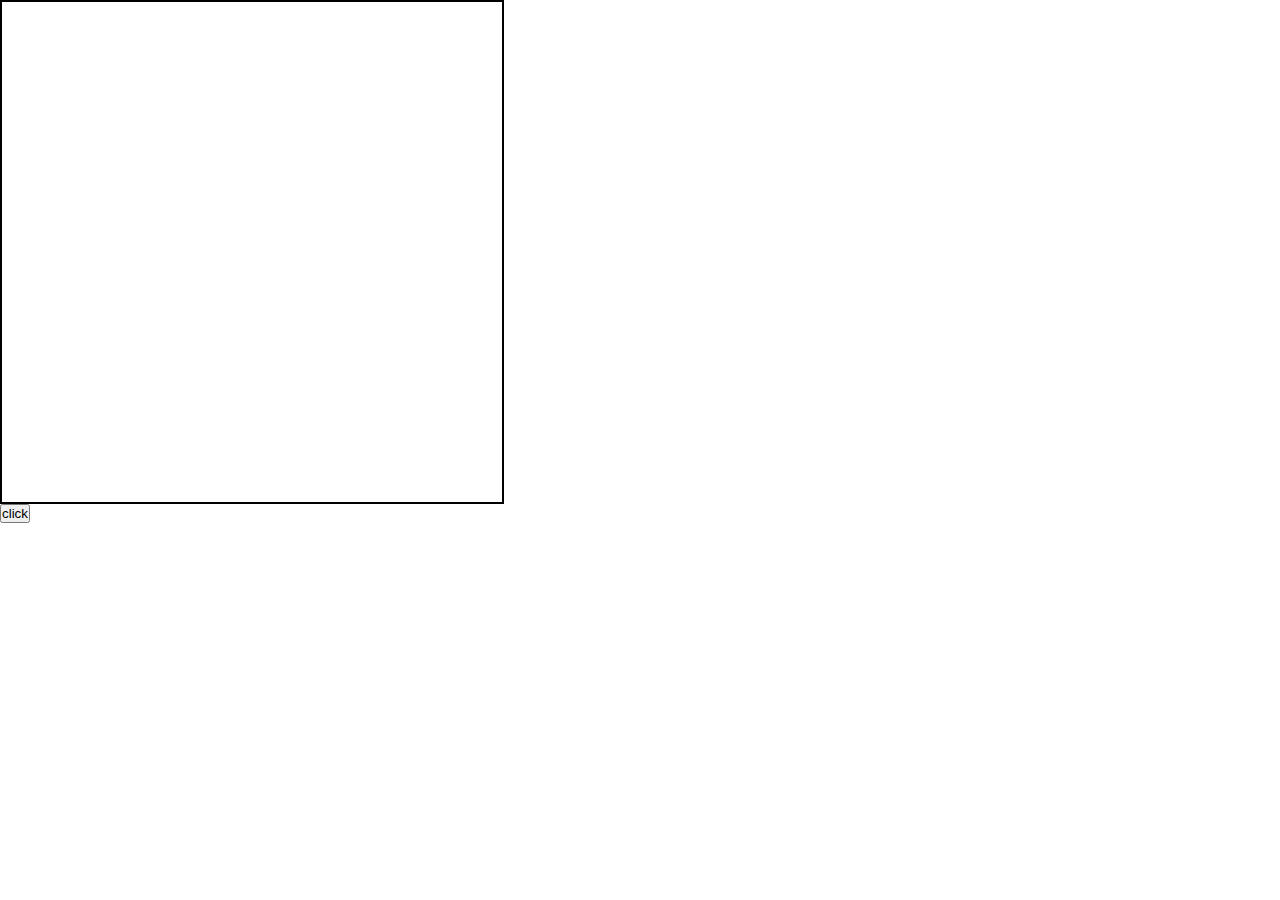
<file: Parcial 1/Actividades_clase/DOM/index.html>
<!DOCTYPE html>
<html lang="en">
<head>
    <meta charset="UTF-8">
    <meta name="viewport" content="width=device-width, initial-scale=1.0">
    <title>DOM</title>
    <link rel="stylesheet" href="css/estilo.css">
</head>
<body>
    <div class="contenido" id="contenedor_contenido">


    </div>
    <button id="boton" type="submit">
    
        click
    </button>
    
</body>
<script src="js/script.js"> 

</script>

</html>
</file>
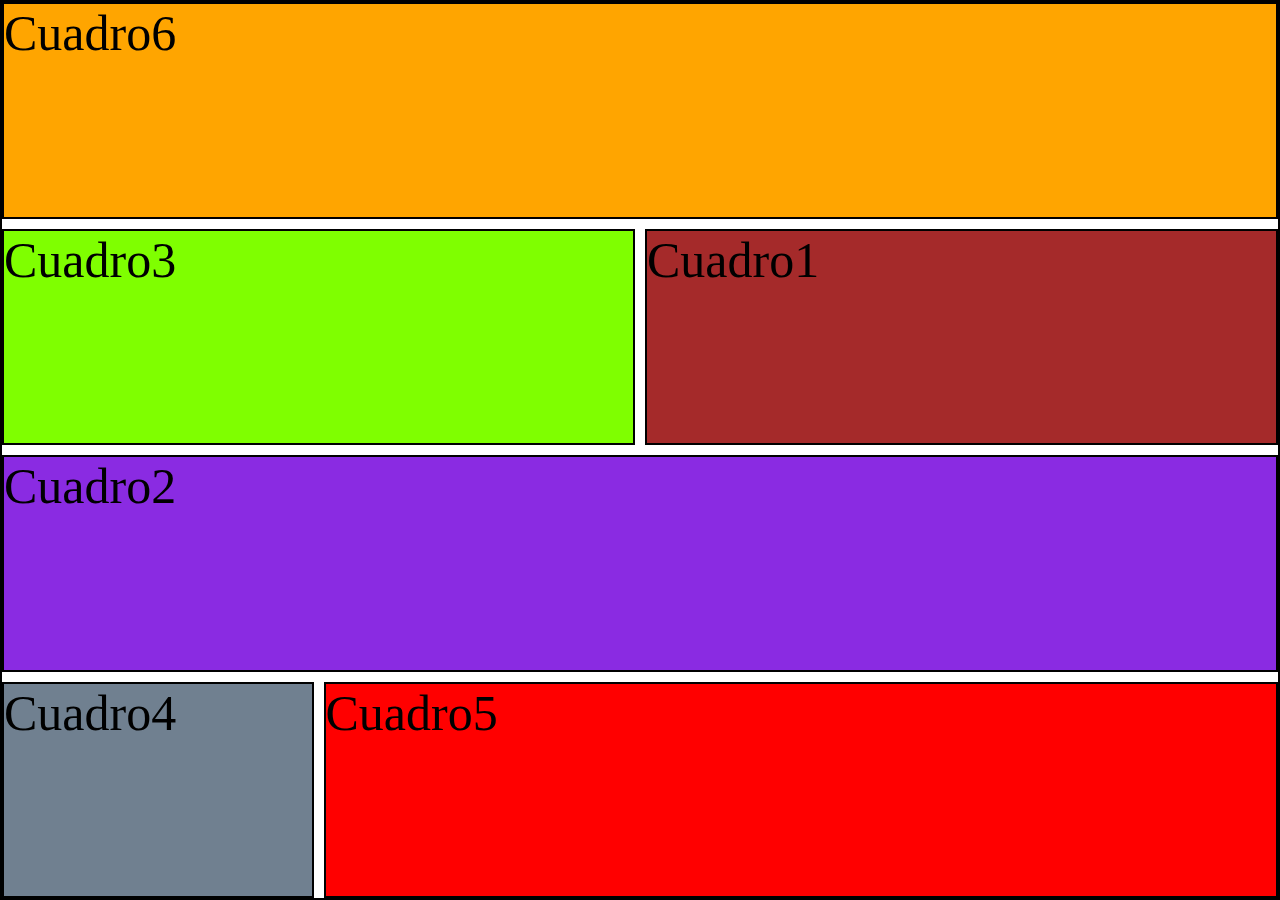
<file: Parcial 1/Actividades_clase/Grid/index.html>
<!DOCTYPE html>
<html lang="en">
<head>
    <meta charset="UTF-8">
    <meta name="viewport" content="width=device-width, initial-scale=1.0">
    <title>Grid</title>
    <link rel="stylesheet" href="css/estilo.css">
</head>
<body>
    
    <div class="contenedor">
        <div class="cuadro1">
             Cuadro1
        </div>

        <div class="cuadro2">
             Cuadro2

        </div>

        <div class="cuadro3">
             Cuadro3

        </div>

        <div class="cuadro4">
             Cuadro4

        </div>

        <div class="cuadro5">
             Cuadro5

        </div>

        <div class="cuadro6">
             Cuadro6

        </div>
    </div>
    
</body>
</html>
</file>
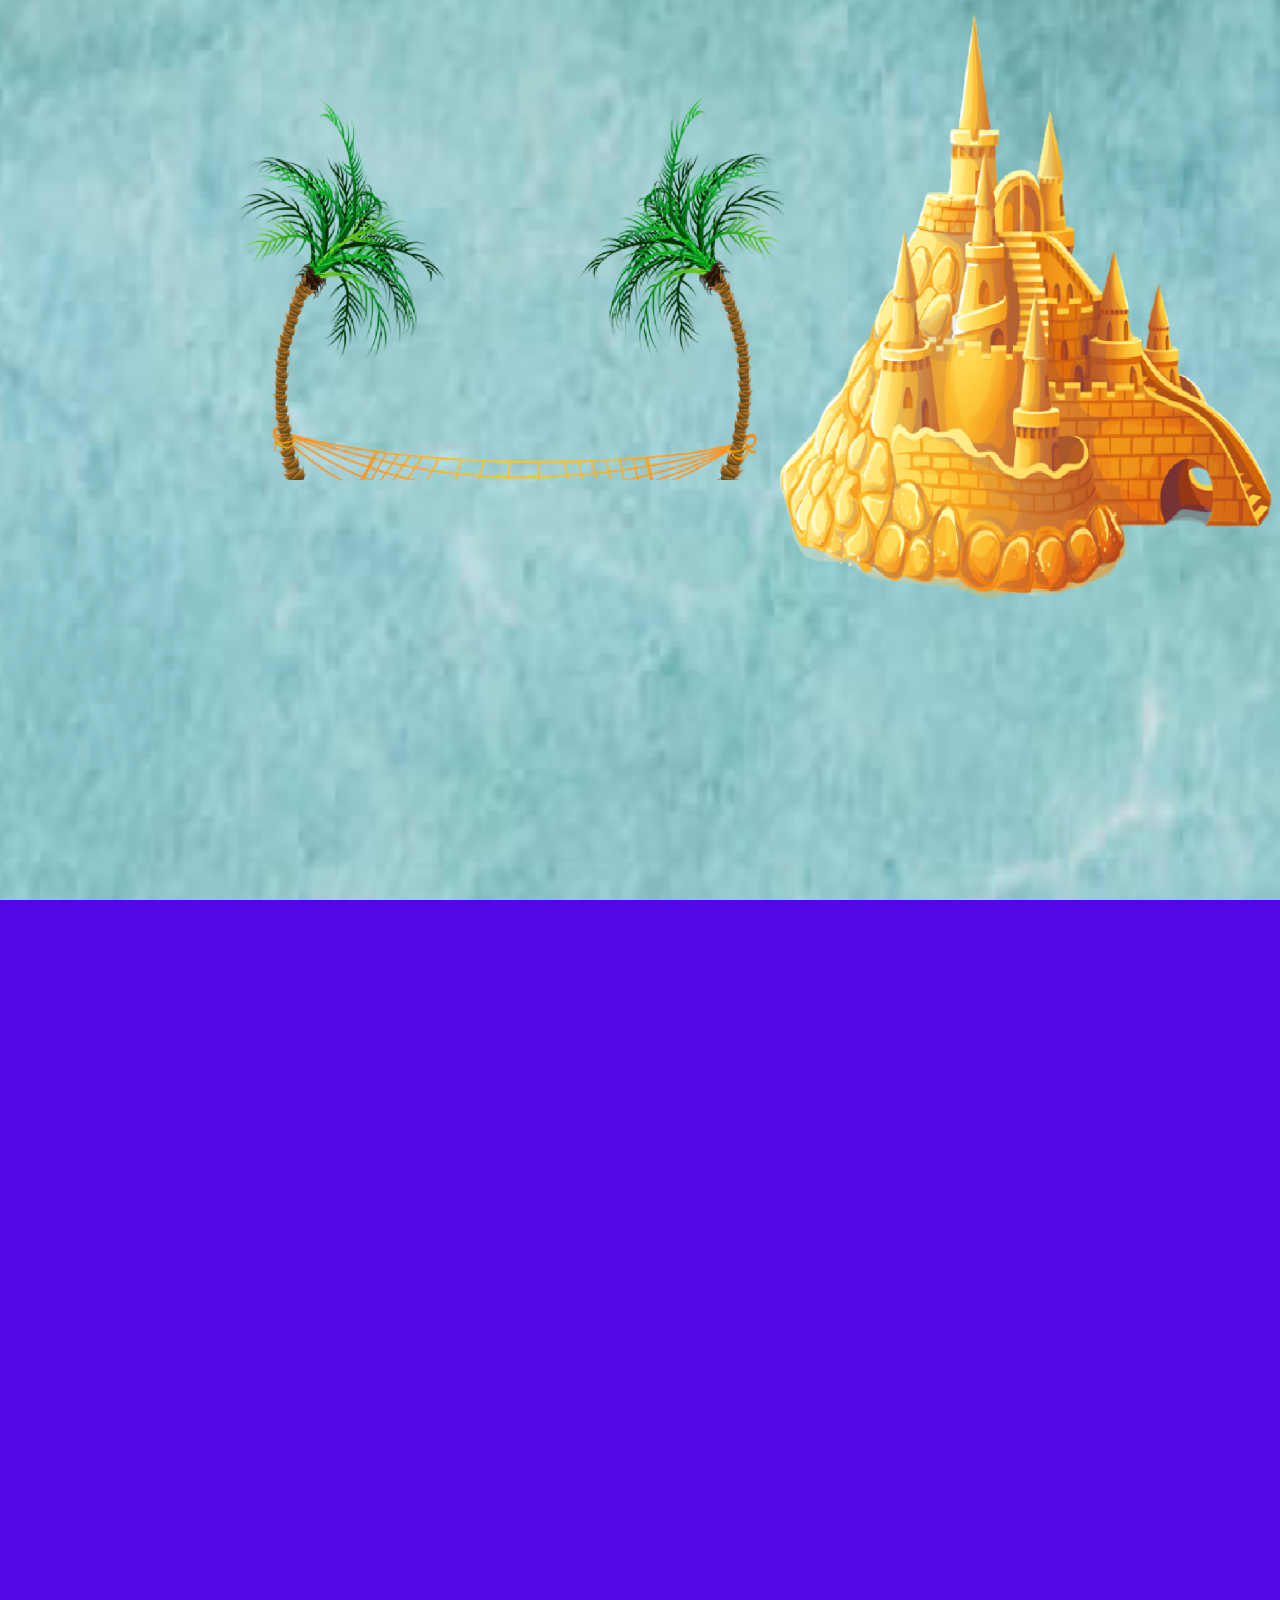
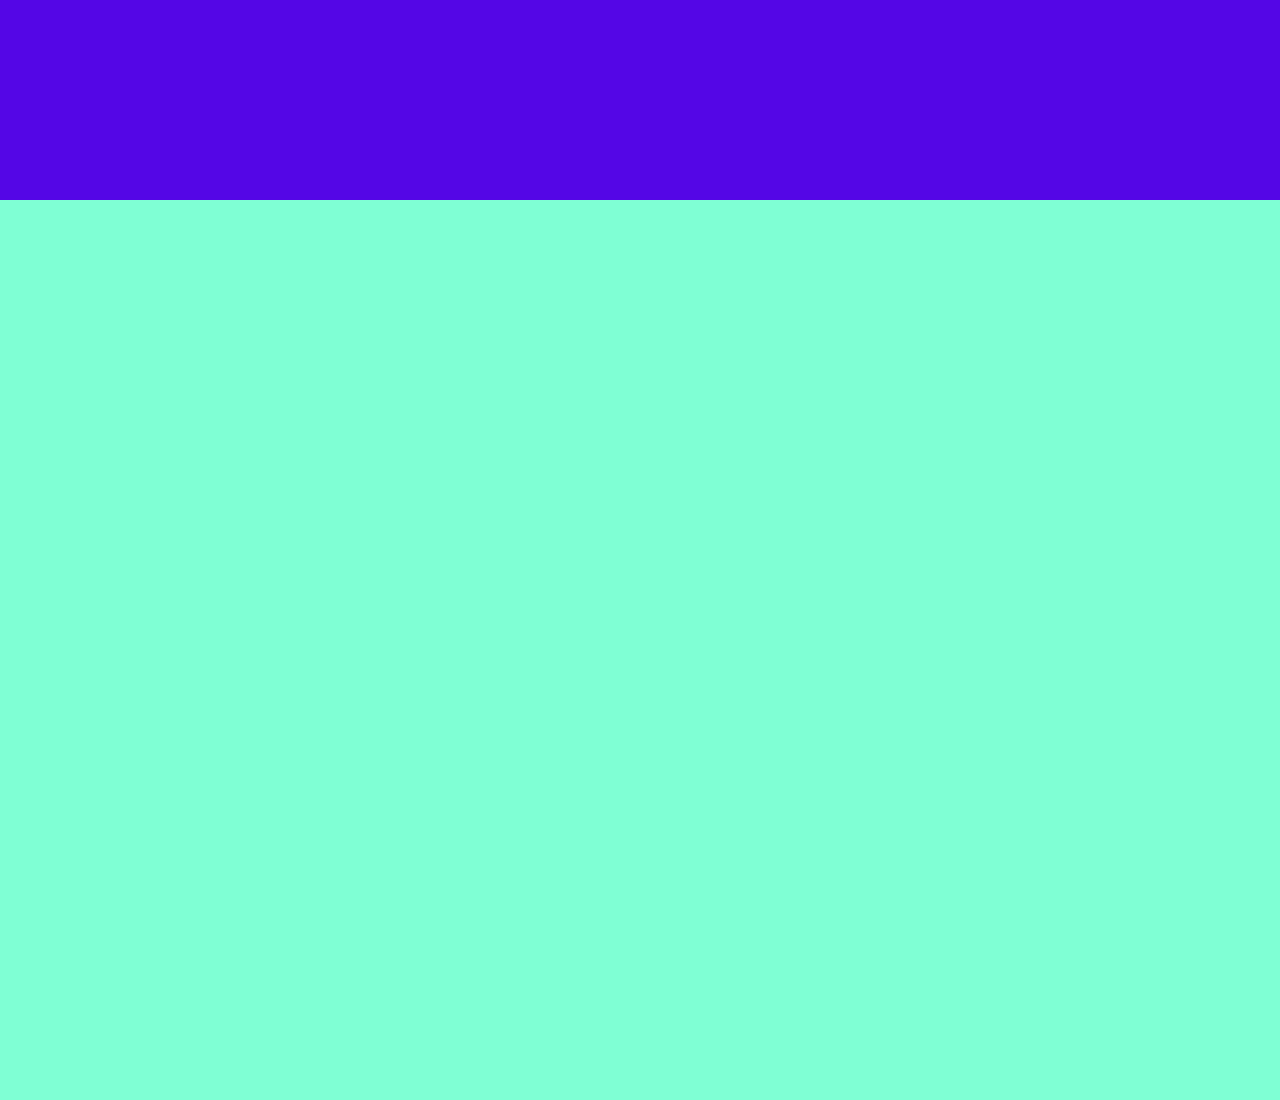
<file: Parcial 1/Actividades_clase/Parallax/index.html>
<!DOCTYPE html>
<html lang="en">
<head>
    <meta charset="UTF-8">
    <meta name="viewport" content="width=device-width, initial-scale=1.0">
    <title>Parallax</title>
    <link rel="stylesheet" href="css/estilo.css">
</head>
<body>
    <div class="contenedor-1">
        <img class="castle" src="resources/img/castle.png" alt="sandCastle">
    </div>
    <div class="espacio">
       
    </div>
 
</body>
</html>
</file>
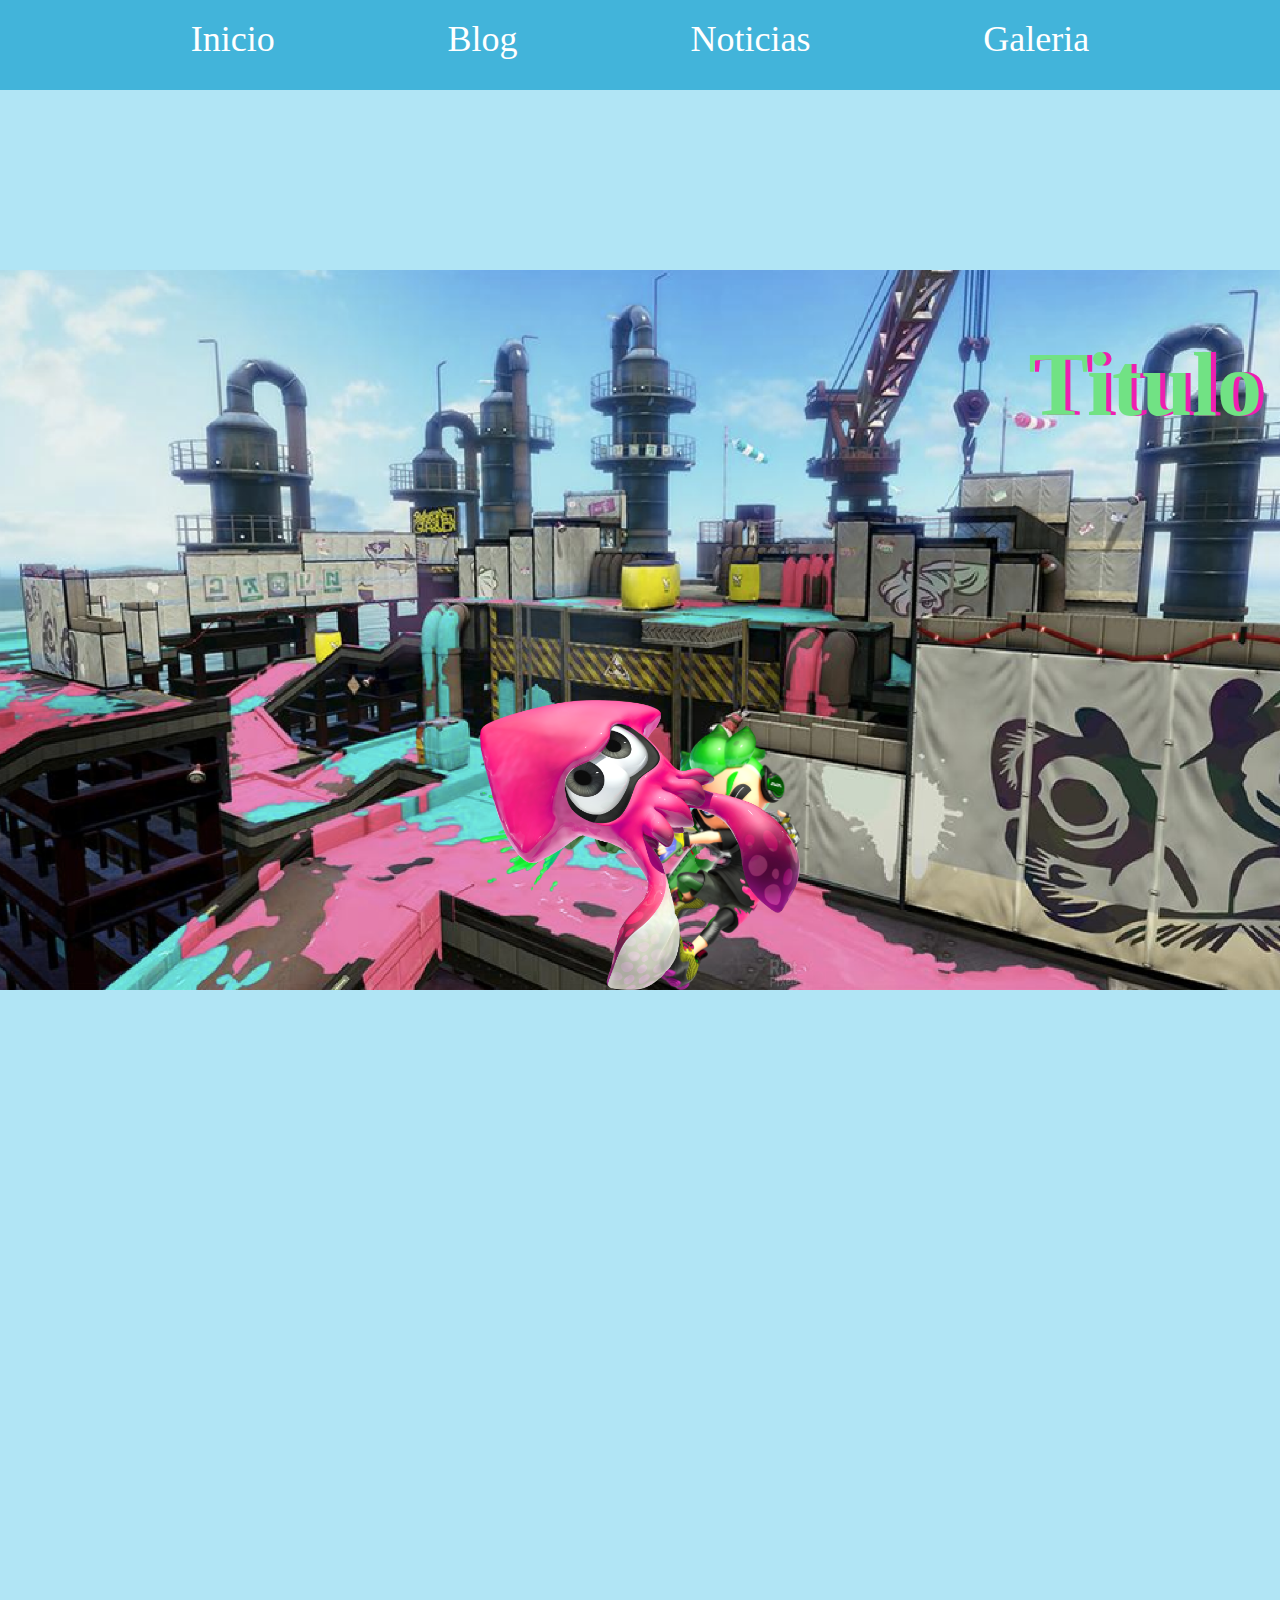
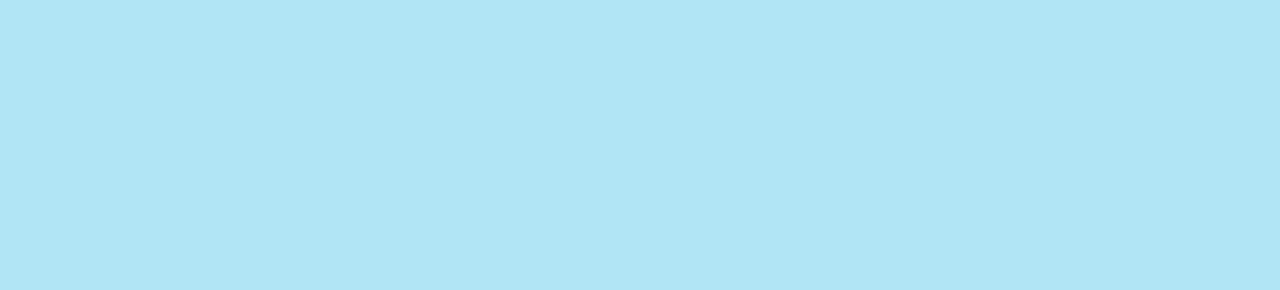
<file: Parcial 1/Actividades_clase/ParallaxJS/index.html>
<!DOCTYPE html>
<html lang="es">
<head>
    <meta charset="UTF-8">
    <meta name="viewport" content="width=device-width, initial-scale=1.0">
    <title>Parallax</title>
    <link rel="stylesheet" href="css/estilo.css">
</head>
<body>
    <nav>
        <ul>
        <li>Inicio</li>
        <li>Blog</li>
        <li>Noticias</li>
        <li>Galeria</li>
    </ul>
    </nav>
    <header>
        <h1 class="titulo" id="titulo">Titulo</h1>
    <img src="resources/Fondo.png" id="fondo">
    <img src="resources/Inkling.png" id="inkling">
    <img src="resources/Squid.png" id="squid">
    </header>
    <main></main>
    <script src="js/script.js"></script>
</body>

</html>
</file>
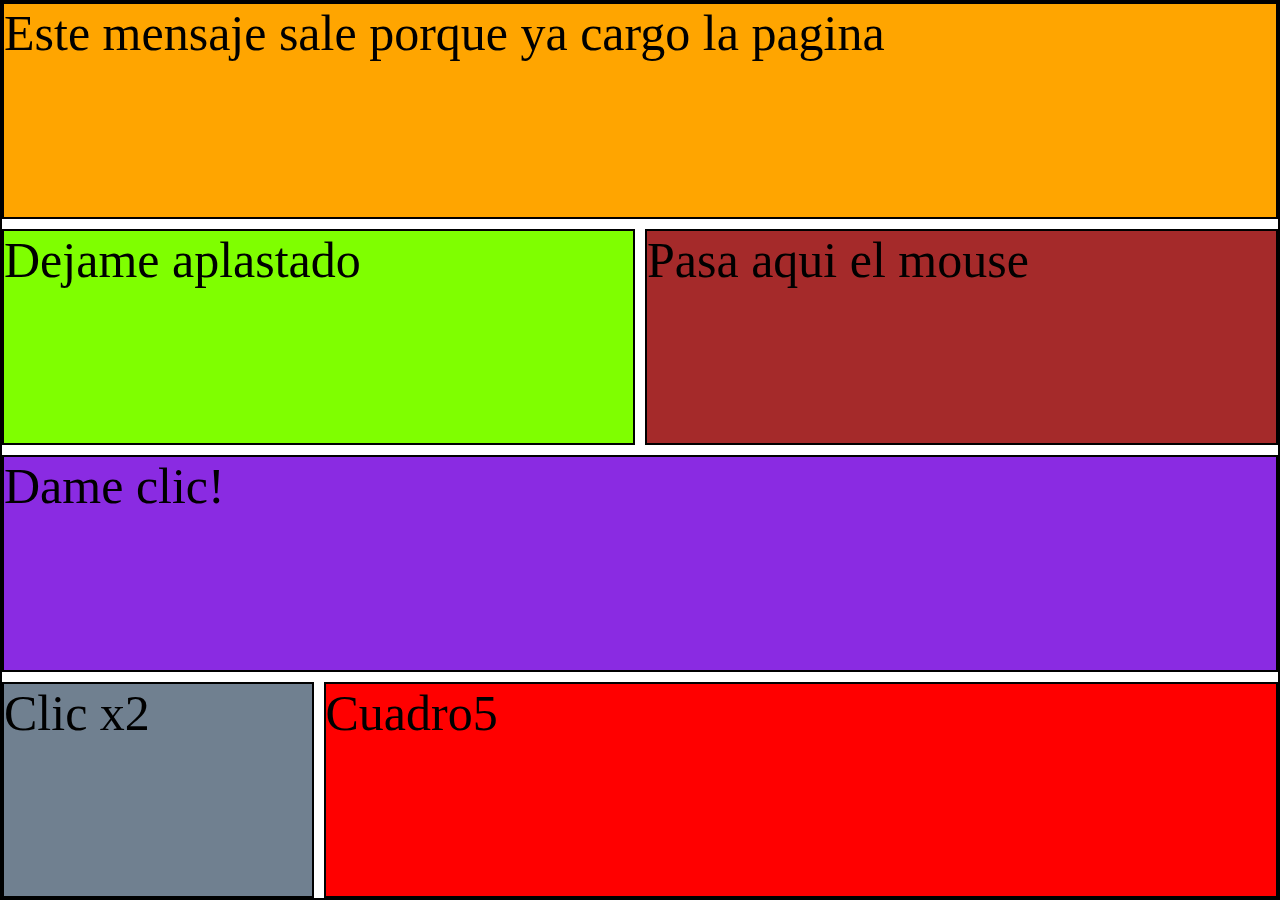
<file: Parcial 1/Actividades_clase/Tarea_grid/index.html>
<!DOCTYPE html>
<html lang="en">
<head>
    <meta charset="UTF-8">
    <meta name="viewport" content="width=device-width, initial-scale=1.0">
    <title>Grid</title>
    <link rel="stylesheet" href="css/estilo.css">
</head>
<body>
    
    <div class="contenedor">
        <div class="cuadro1" id="cuadro1">
             Pasa aqui el mouse
        </div>

        <div class="cuadro2" id="cuadro2">
             Dame clic!

        </div>

        <div class="cuadro3" id="cuadro3">
             Dejame aplastado

        </div>

        <div class="cuadro4" id="cuadro4">
             Clic x2

        </div>

        <div class="cuadro5" id="cuadro5">
             Cuadro5

        </div>

        <div class="cuadro6" id="cuadro6">
             Cuadro6

        </div>
    </div>

    <script src="js/script.js"></script>
    
</body>
</html>
</file>
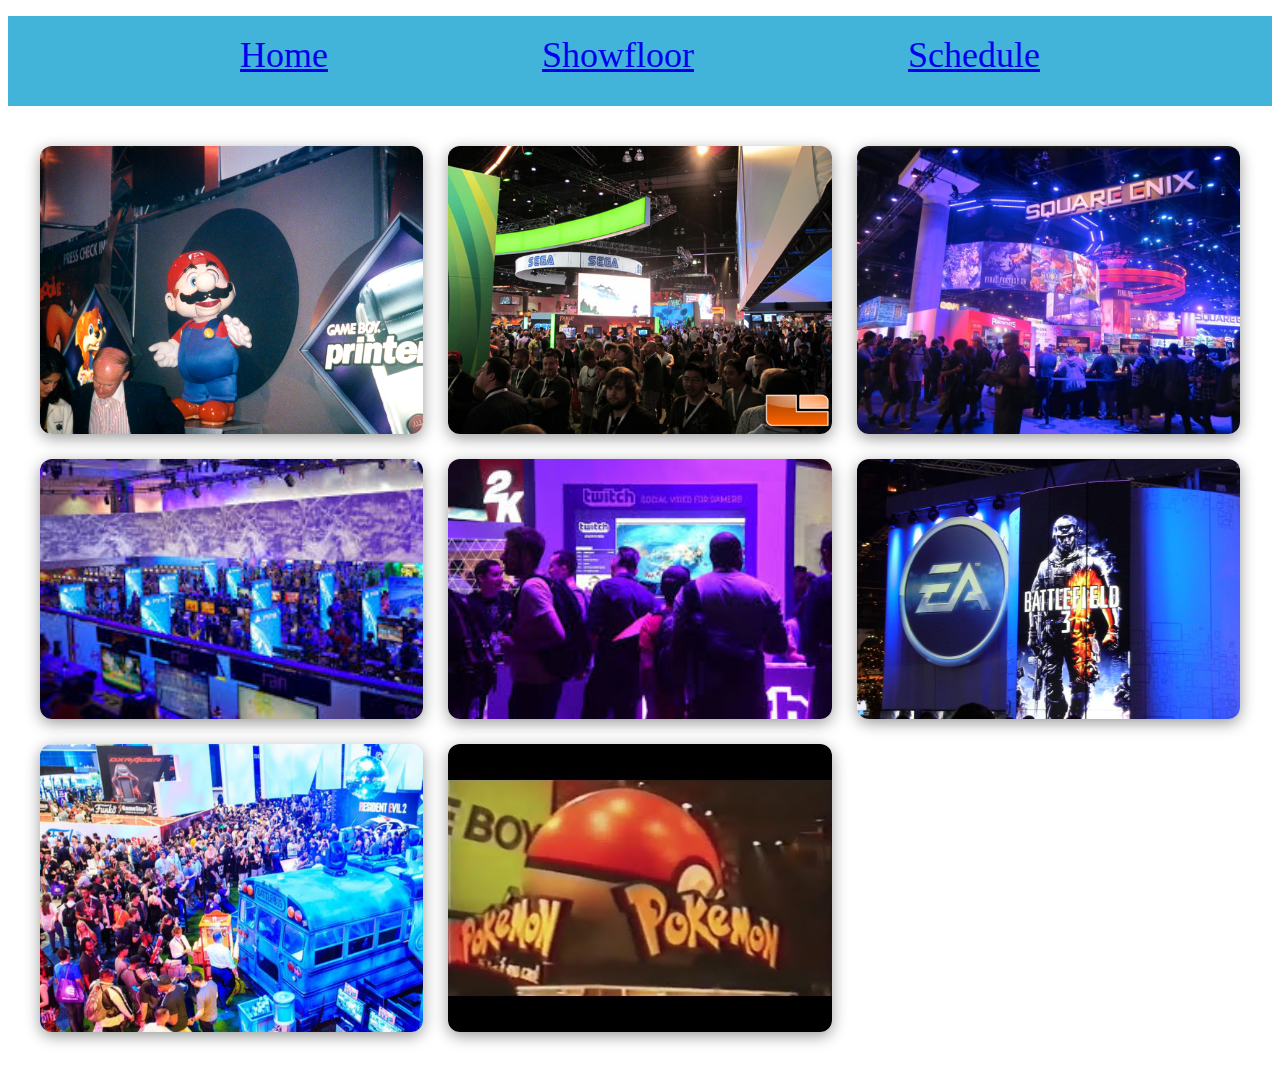
<file: Parcial 1/Proyecto_parcial/galeria.html>
<!DOCTYPE html>
<html lang="en">
<head>
    <meta charset="UTF-8">
    <meta name="viewport" content="width=device-width, initial-scale=1.0">
    <link rel="stylesheet" href="css/estilogaleria.css">
    <title>Galería</title>
</head>
<body>

<header>

    <nav>
        <ul>
        <li><a href="index.html">Home</a></li>
        <li><a href="galeria.html">Showfloor</a></li>
        <li><a href="schedule.html">Schedule</a></li>
        </ul>
    </nav>

<div class="galeria">


    <div class="galeria-foto">
        <img src="resources/img/showfloor1.png">
    </div>

    <div class="galeria-foto">
        <img src="resources/img/showfloor2.jpg">
    </div>

    <div class="galeria-foto">
        <img src="resources/img/showfloor3.jpg">
    </div>

    <div class="galeria-foto">
        <img src="resources/img/showfloor4.png">
    </div>

    <div class="galeria-foto">
        <img src="resources/img/showfloor5.jpg">
    </div>

    <div class="galeria-foto">
        <img src="resources/img/showfloor6.png">
    </div>

    <div class="galeria-foto">
        <img src="resources/img/showfloor7.png">
    </div>

    <div class="galeria-foto">
        <img src="resources/img/showfloor8.jpg">
    </div>

    
</div>

</body>
</html>
</file>
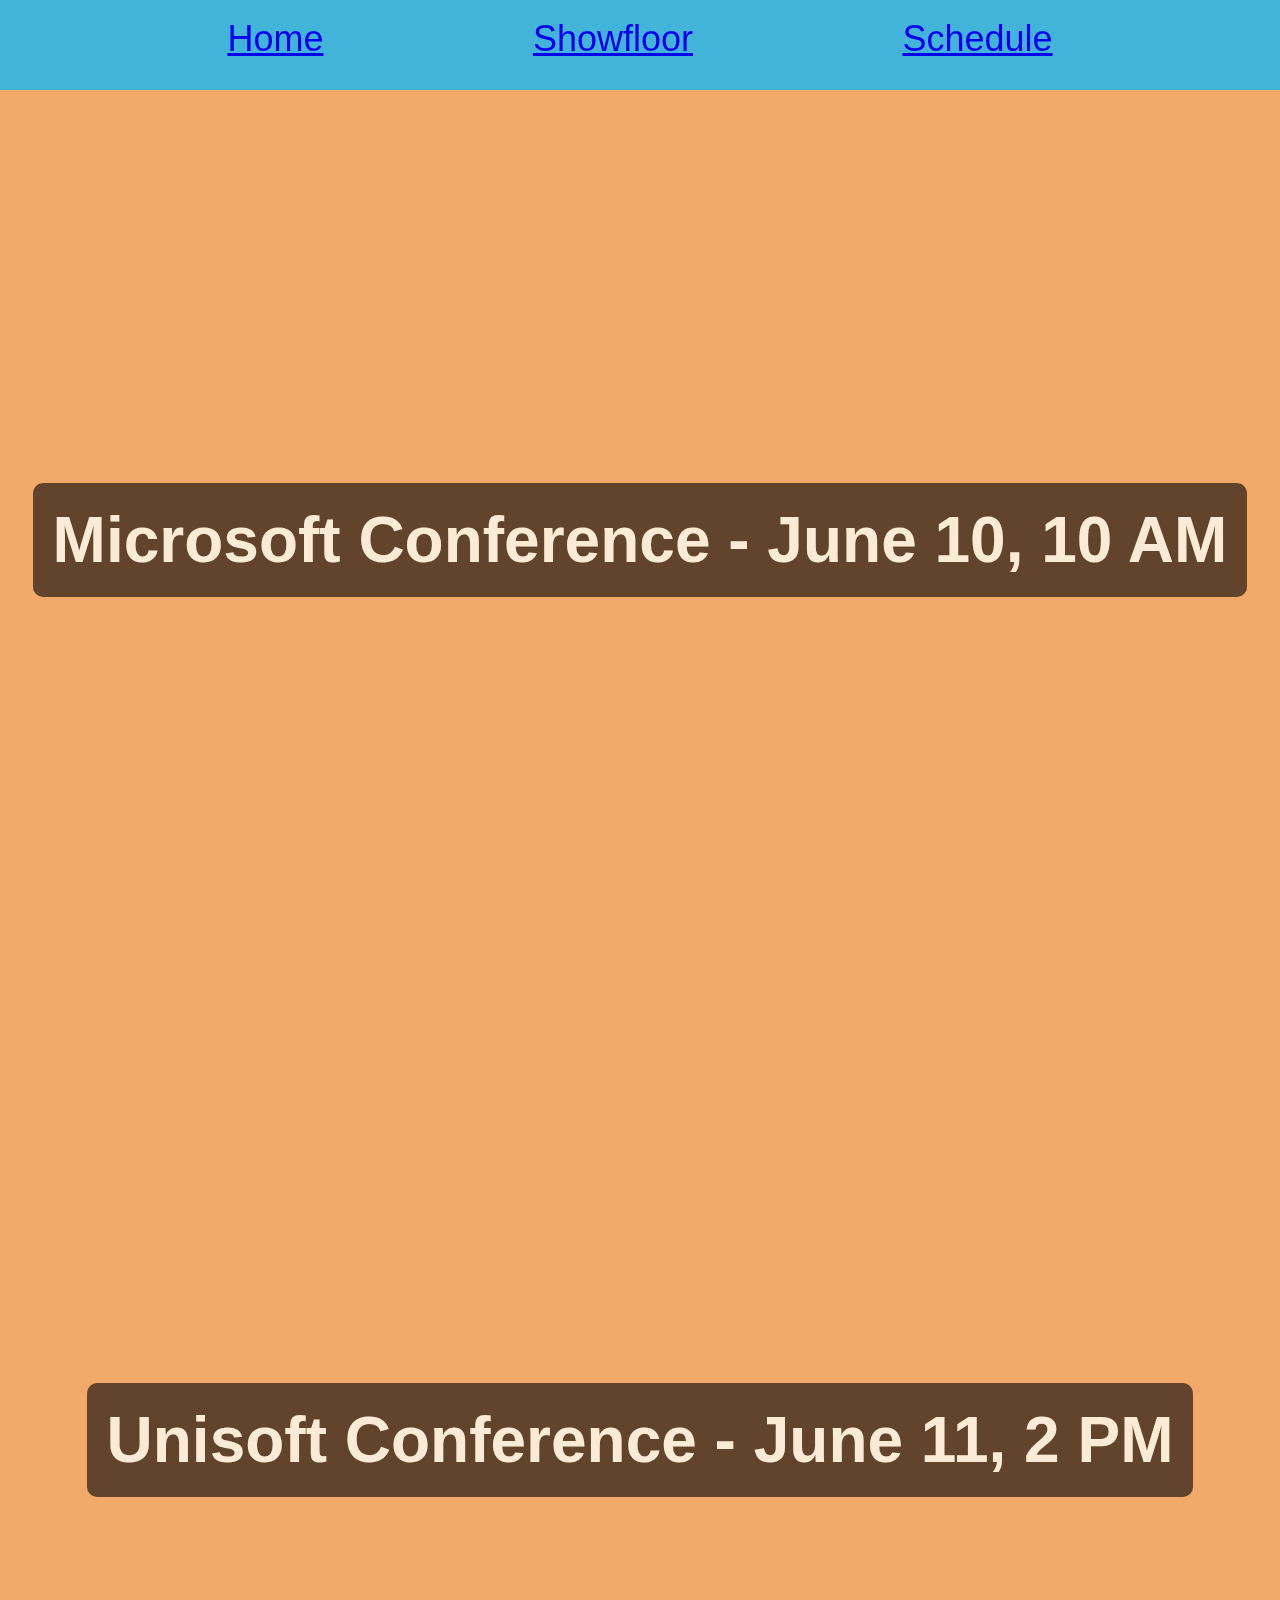
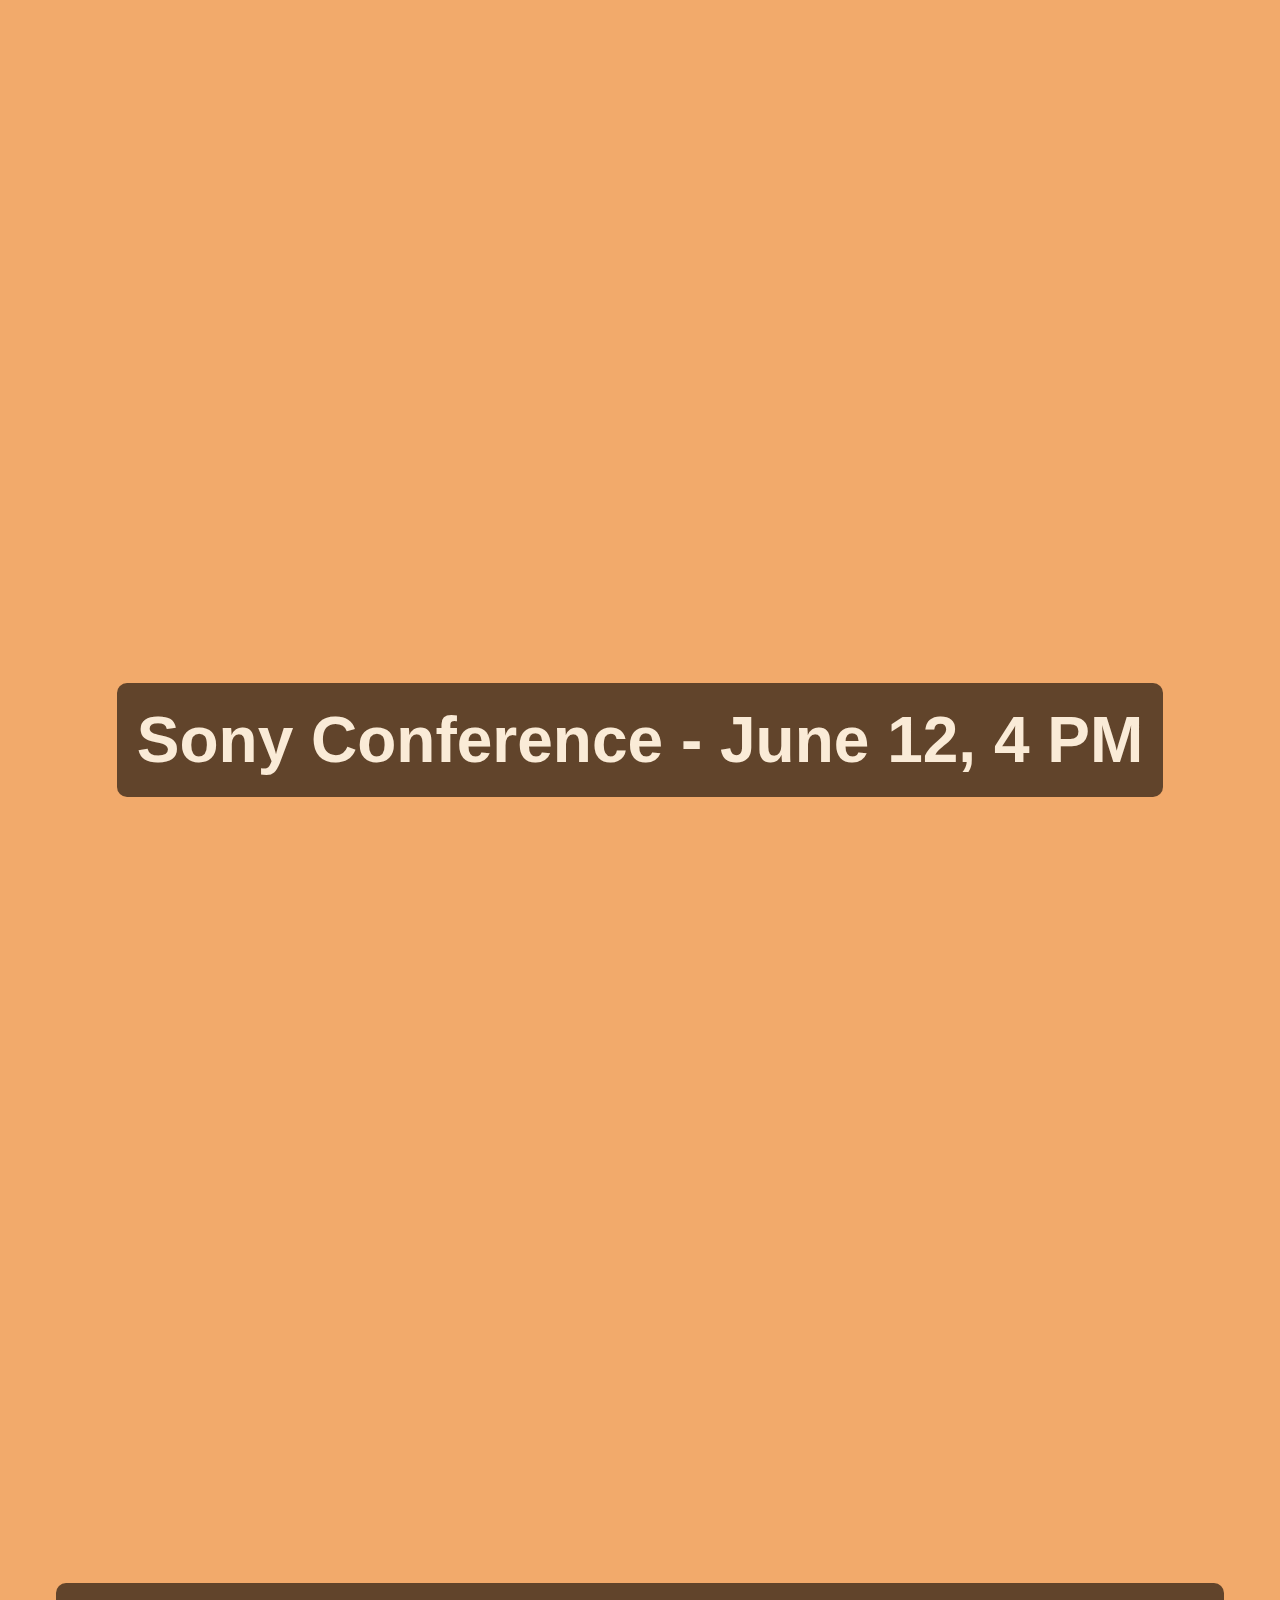
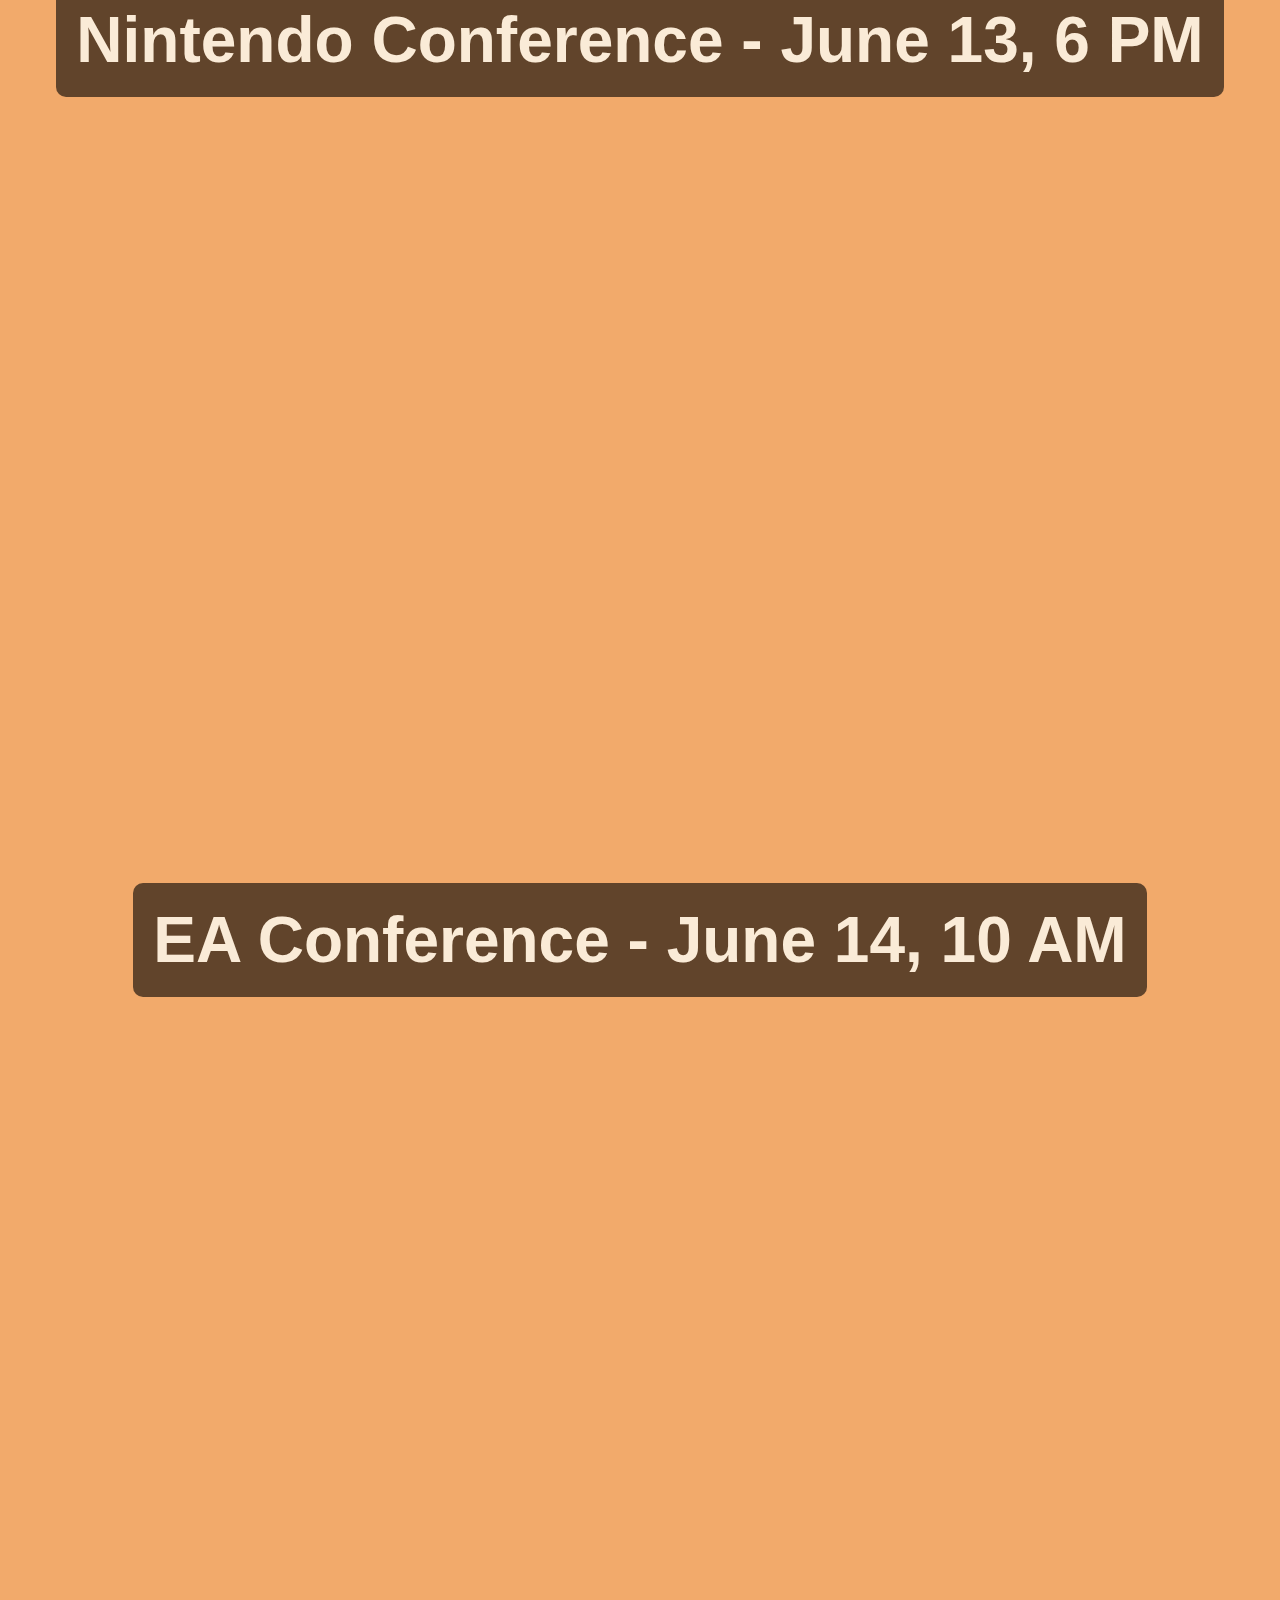
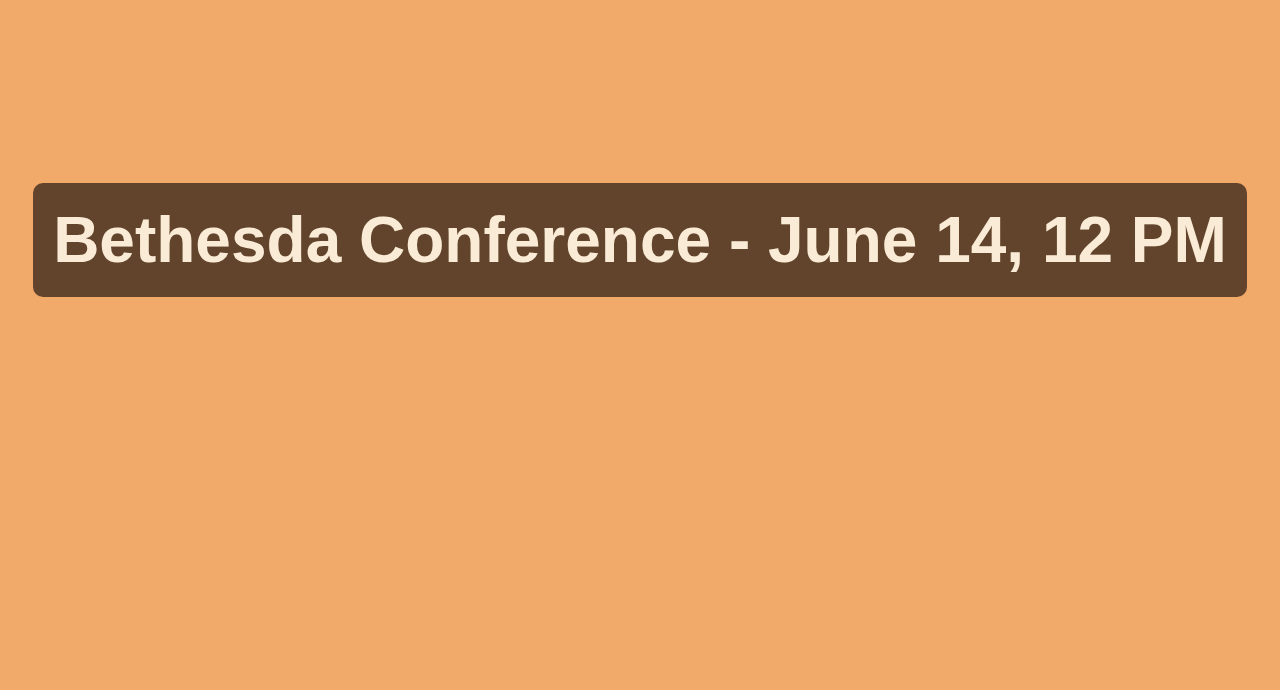
<file: Parcial 1/Proyecto_parcial/schedule.html>
<!DOCTYPE html>
<html lang="en">
<head>
    <meta charset="UTF-8">
    <meta name="viewport" content="width=device-width, initial-scale=1.0">
    <link rel="stylesheet" href="css/estilohora.css">

    <title>E3 Schedule</title>
</head>
<body>

    <nav>
        <ul>
        <li><a href="index.html">Home</a></li>
        <li><a href="galeria.html">Showfloor</a></li>
        <li><a href="schedule.html">Schedule</a></li>
        </ul>
    </nav>

<div class="image-wrapper">
        <img src="resources/img/Xbox.png" class="bg-img" data-section="0">
        <img src="resources/img/Ubisoft.png" class="bg-img" data-section="1">
        <img src="resources/img/Sony.png" class="bg-img" data-section="2">
        <img src="resources/img/Nintendo.png" class="bg-img" data-section="3">
        <img src="resources/img/EA.png" class="bg-img" data-section="4">
        <img src="resources/img/Bethesda.png" class="bg-img" data-section="5">
    </div>
    
    <div class="section" data-index="0">
        <div class="content"><h1>Microsoft Conference - June 10, 10 AM</h1></div>
    </div>
    <div class="section" data-index="1">
        <div class="content"><h1>Unisoft Conference - June 11, 2 PM</h1></div>
    </div>
    <div class="section" data-index="2">
        <div class="content"><h1>Sony Conference - June 12, 4 PM</h1></div>
    </div>
    <div class="section" data-index="3">
        <div class="content"><h1>Nintendo Conference - June 13, 6 PM</h1></div>
    </div>
    <div class="section" data-index="4">
        <div class="content"><h1>EA Conference - June 14, 10 AM</h1></div>
    </div>
    <div class="section" data-index="5">
        <div class="content"><h1>Bethesda Conference - June 14, 12 PM</h1></div>
    </div>
    
</body>
<script src="js/script.js"></script>

</html>
</file>
<file: Parcial 1/Actividades_clase/DOM/css/estilo.css>
*{
    margin: 0;
    padding: 0;
}

.contenido{
    width: 500px;
    height: 500px;
    border: 2px solid black;
}
</file>
<file: Parcial 1/Actividades_clase/Grid/css/estilo.css>
*{
    margin: 0;
    padding: 0;
    box-sizing: border-box;
}

.contenedor{
    width: 100vw;
    height: 100vh;
    border: 2px solid black;
    display: grid;
    gap: 10px;

    grid-template-columns: repeat(4, 1fr);
    grid-template-rows: repeat(4, 1fr);

    grid-template-areas: 
    "seis seis seis seis"
    "tres tres uno uno"
    "dos dos dos dos"
    "cuatro cinco cinco cinco";
}

.contenedor div{
    border: 2px solid black ;
    font-size: 50px;
}

.cuadro1{
    grid-area: uno;
    background-color: brown;
}
.cuadro2{
    grid-area: dos;
    background-color: blueviolet;
}

.cuadro3{
    grid-area: tres;
    background-color: chartreuse;
}
        
.cuadro4{ 
    grid-area: cuatro;
    background-color: slategray;
}
           
.cuadro5{
    grid-area: cinco;
    background-color: red;
}
                
.cuadro6{
    grid-area: seis;
    background: orange;
}
</file>
<file: Parcial 1/Actividades_clase/Parallax/css/estilo.css>
*{
    padding: 0;
    margin: 0;
    overflow: hidden;
}
html{
    overflow: hidden;
}
body{
    width: 100vw;
    height: 200vh;
    perspective: 2px;
    transform-style: preserve-3d;
    background-color: aquamarine;
    overflow-x: hidden;
    overflow-y: scroll;

}
.contenedor-1,.espacio{
    width: 100%;
    min-height: 100vh;
    position: relative;
    transform-style: preserve-3d;
}
.contenedor-1::before{
    content: "";
    width: 100%;
    height: 100%;
    position: absolute;
    background-image: url("../resources/img/fondo.png");
    background-size: cover;
    transform: translateZ(-1px) scale(2.2);
}
.castle{
    width: 40%;
    left: 60%;
    position: absolute;

}
.contenedor-1::after{
    content: "";
    width: 20%;
    height: 20%;
    position: absolute;
    margin-left: 30%;
    margin-top: 15%;
    background-image: url("../resources/img/palm.png");
    background-size: cover;
    transform: translateZ(-1px) scale(2.2);
}
.contenedor-1.castle{
    width: 30%;
    height: 50%;
    transform: translateZ(-.5px) scale(1.5,1.6) translate(-33%,10%) ;
}
.espacio{
    height: 200vh;
    background-color: rgb(84, 6, 230);
}
</file>
<file: Parcial 1/Actividades_clase/ParallaxJS/css/estilo.css>
* {
    margin: 0;
    padding: 0;
}

body {
    width: 100vw;
    height: 100vh;
    background: rgb(177, 229, 245);
}

nav {
    width: 100%;
    height: 10vh;
    background-color: rgb(66, 180, 218);
    margin: auto;
}

ul {
    display: flex;
    flex-direction: row;
    align-items: center;
    justify-content: space-evenly;
    list-style: none;
    padding: 2vh;
}

li {
    font-size: 4vh;
    color: white;
}
/**/
header{
    height: 100vh;
    position: relative;
    overflow: hidden;
   

    display: flex;
    justify-content: center;
    align-items: center;
}
header img{
    position: absolute;
    width: 100%;
    bottom: 0;
}
#squid{
    width: 25%;
    bottom: 0;
    transition: bottom right .5s ease-in-out;
}
#inkling{
    width: 25%;
}
.titulo{
    color: rgb(113, 226, 132);
    font-size: 10vh;

    position: absolute;
    top: 25%;
    right: 0;

    transform: translateY("-50%");

    z-index: 100;
    margin: 2vh;

    text-shadow: 5px 0px 0px  rgb(238, 31, 176);
    transition: right .2s ease-in-out;
}


main{
    height: 100vh;
}
</file>
<file: Parcial 1/Actividades_clase/Tarea_grid/css/estilo.css>
*{
    margin: 0;
    padding: 0;
    box-sizing: border-box;
}

.contenedor{
    width: 100vw;
    height: 100vh;
    border: 2px solid black;
    display: grid;
    gap: 10px;

    grid-template-columns: repeat(4, 1fr);
    grid-template-rows: repeat(4, 1fr);

    grid-template-areas: 
    "seis seis seis seis"
    "tres tres uno uno"
    "dos dos dos dos"
    "cuatro cinco cinco cinco";
}

.contenedor div{
    border: 2px solid black ;
    font-size: 50px;
}

.cuadro1{
    grid-area: uno;
    background-color: brown;
}
.cuadro2{
    grid-area: dos;
    background-color: blueviolet;
}

.cuadro3{
    grid-area: tres;
    background-color: chartreuse;
}
        
.cuadro4{ 
    grid-area: cuatro;
    background-color: slategray;
}
           
.cuadro5{
    grid-area: cinco;
    background-color: red;
}
                
.cuadro6{
    grid-area: seis;
    background: orange;
}
</file>
<file: Parcial 1/Proyecto_parcial/css/estilogaleria.css>
.galeria {
 width: 95%;
    max-width: 1400px;
    margin: 40px auto;

    display: grid;
    grid-template-columns: repeat(auto-fit, minmax(350px, 1fr));
    gap: 25px;
}

/* Each photo container */
.galeria-foto {
    overflow: hidden;
    border-radius: 12px;
    box-shadow: 0 4px 15px rgba(0, 0, 0, 0.4);
    cursor: pointer;
}

/* Images */
.galeria-foto img {
    width: 100%;
    height: 100%;
    object-fit: cover;
    display: block;

    transition: transform 0.4s ease, filter 0.4s ease;
}

/* Hover effect */
.galeria-foto:hover img {
    transform: scale(1.1);
    filter: brightness(1.2);
}

nav {
    width: 100%;
    height: 10vh;
    background-color: rgb(66, 180, 218);
    margin: auto;
}

ul {
    display: flex;
    flex-direction: row;
    align-items: center;
    justify-content: space-evenly;
    list-style: none;
    padding: 2vh;
}

li {
    font-size: 4vh;
    color: white;
}

/*[base64]*/
</file>
<file: Parcial 1/Proyecto_parcial/css/estilohora.css>
*{
    margin: 0;
    padding: 0;
    box-sizing: border-box;
}
body {
    margin: 0;
    font-family: Arial, sans-serif;
    background-color: #F2AA6B;
    text-align: center;
    overflow-x: hidden;
    font-family: Arial, Helvetica, sans-serif;
    background-size: cover;
    background-repeat: no-repeat;
    background-position: center;
    background-attachment: fixed;

}




nav {
    width: 100%;
    height: 10vh;
    background-color: rgb(66, 180, 218);
    margin: auto;
}

ul {
    display: flex;
    flex-direction: row;
    align-items: center;
    justify-content: space-evenly;
    list-style: none;
    padding: 2vh;
}

li {
    font-size: 4vh;
    color: white;
}


/*-----------------------------------------------------------------------Schedule------------------------------------------------------------------------------------------------*/

.section {
    height: 100vh;
    display: flex;
    align-items: center;
    justify-content: center;
    font-size: 2rem;
    position: relative;
}
.image-wrapper {
    position: fixed;
    top: 0;
    left: 0;
    width: 100%;
    height: 100%;
    z-index: -1;
}
.image-wrapper img {
    position: absolute;
    top: 0;
    left: 0;
    width: 100vw;
    height: 100vh;
    object-fit: cover;
    opacity: 0;
    transition: opacity 0.5s ease-in-out;
}
.content {
    position: relative;
    z-index: 1;
    background: rgba(0, 0, 0, 0.6);
    padding: 20px;
    border-radius: 10px;
    color: antiquewhite;
}
</file>
